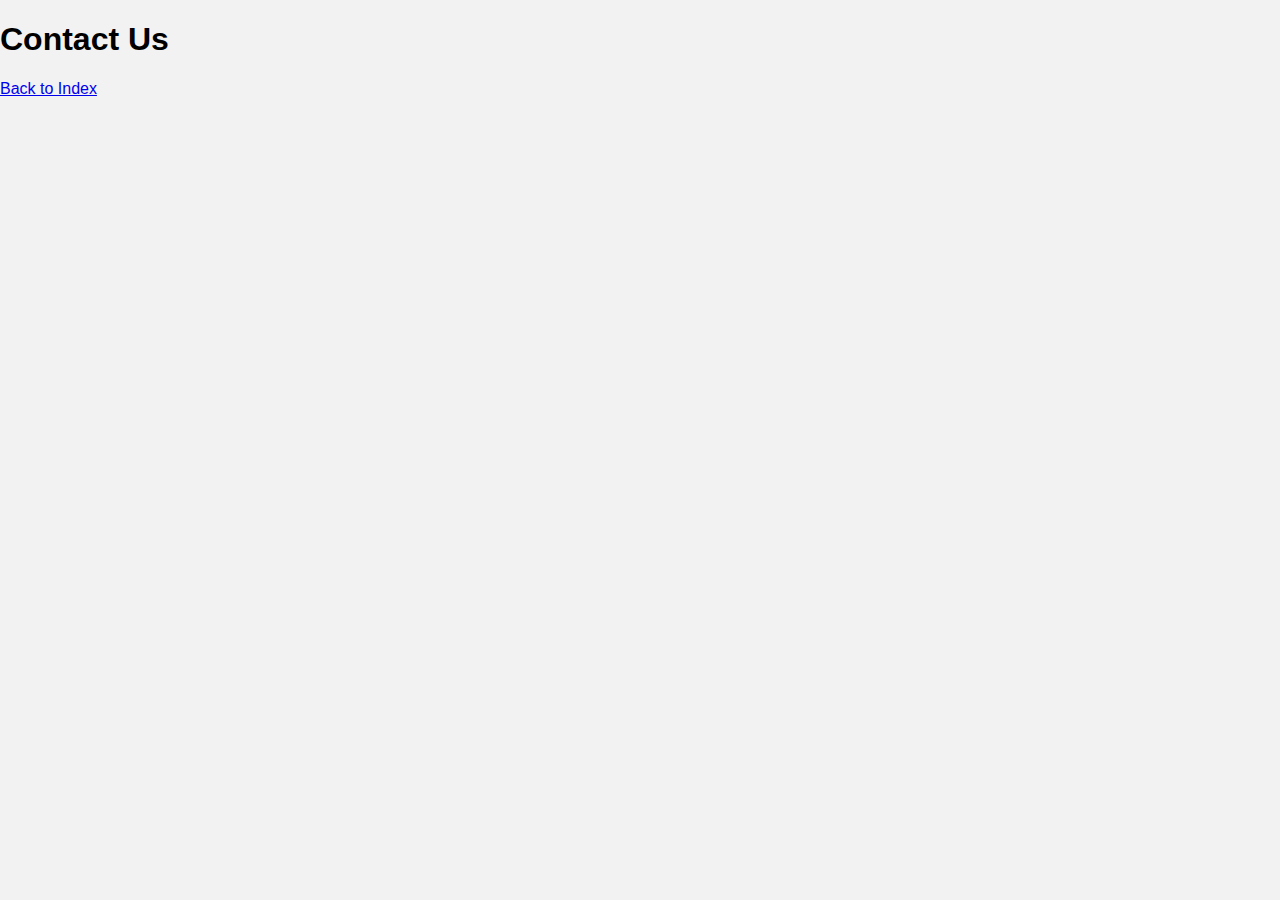
<file: contact.html>
<!doctype html>

<html>
	<head>
		<meta charset="utf-8" />
		<meta name="keywords" content="IT, Engineering, Consulting">
		<meta name="description" content="We provide Federal Consulting and Engineering Services">
		<title>Syscope Solutions</title>
		<link rel="stylesheet" type="text/css" href="css/main.css">
	</head>

	<body>
	    <h1>Contact Us</h1>
	    <a href="index.html">Back to Index</a>
		
	</body>
</html>
</file>
<file: css/main.css>
body{
    font-family: "Montserrat", "Helvetica Neue", Arial, sans-serif;
    margin: 0;
    background: #f2f2f2;
}

#mainNav{
    padding-top: 20px;
    padding-bottom: 20px;
    border-bottom: 1px solid rgba(33, 37, 41, 0.1);
    background: #fff;
    -webkit-transition: all 0.2s;
    -moz-transition: all 0.2s;
    transition: all 0.2s;
}

#navbar-brand{
    width: 166px;
    height: 46px;
}
 /* add a function where the logo turns grey or something if we click
#mainNav .navbar-brand:focus, #mainNav .navbar-brand:hover {
  color: #f05f40;
}
*/

#mainNav ul{
    text-align: right;
    list-style-type: none;
    margin-right: 10px;
    display: inline-block;
}

#mainNav li{
    display: inline-block;
    margin-left: 10px;
}

.nav-tabs{
    color: #000;
    text-decoration: none;
    text-transform: uppercase;
    font-size: 14px;
    padding: 6px;
    border-radius: 4px;
    background: #F0F8FF;
    border: 1px solid #000;
}

#mainNav.li.a:hover{
    color: #fff;
    background:#8f746c;
}

header.value-prop {
    width:100%;
    padding: 20px 20px;
    height: 400px;
    background-color: #242F77;
    text-align: center;
}

header.value-prop h1 {
    margin-top: 40px;
    margin-bottom: 40px;
    color: white;
}
/*
#lead-banner img{
    width:100%;
    text-align: center;
}
*/
#mission{
    margin: 30px 0;
    text-align: center;
}

#mission h2.mission-statement{
    margin-bottom: 10px;
    font-weight: bold;
}
#mission p{
    margin: 0px 20px;
}

#services{
    margin: 30px 0;
    text-align: center;
}

#services h2.service-header{
  margin-bottom: 10px;
  font-weight: bold;
}

#services h3.service-name{
    font-size: 16px;
    margin-bottom: 10px;
}
#services div{
    display: inline-block;
    width: 350px;
    height: 350px;
    padding: 15px;
    margin: 20px;
    border-radius: 10px;
    background: #F0F8FF;
    border: 1px solid #000;
}
#services h3{
    font-weight: bold;
    padding-top: 10px;
    padding-bottom: 5px;
}
#services img{
    width: 100px;
    height: 100px;
    padding-bottom: 20px;
}

#team{
    margin: 30px 0;
    text-align: center;
}
#team h2.team-header{
  margin-bottom: 10px;
  font-weight: bold;
}
</file>
